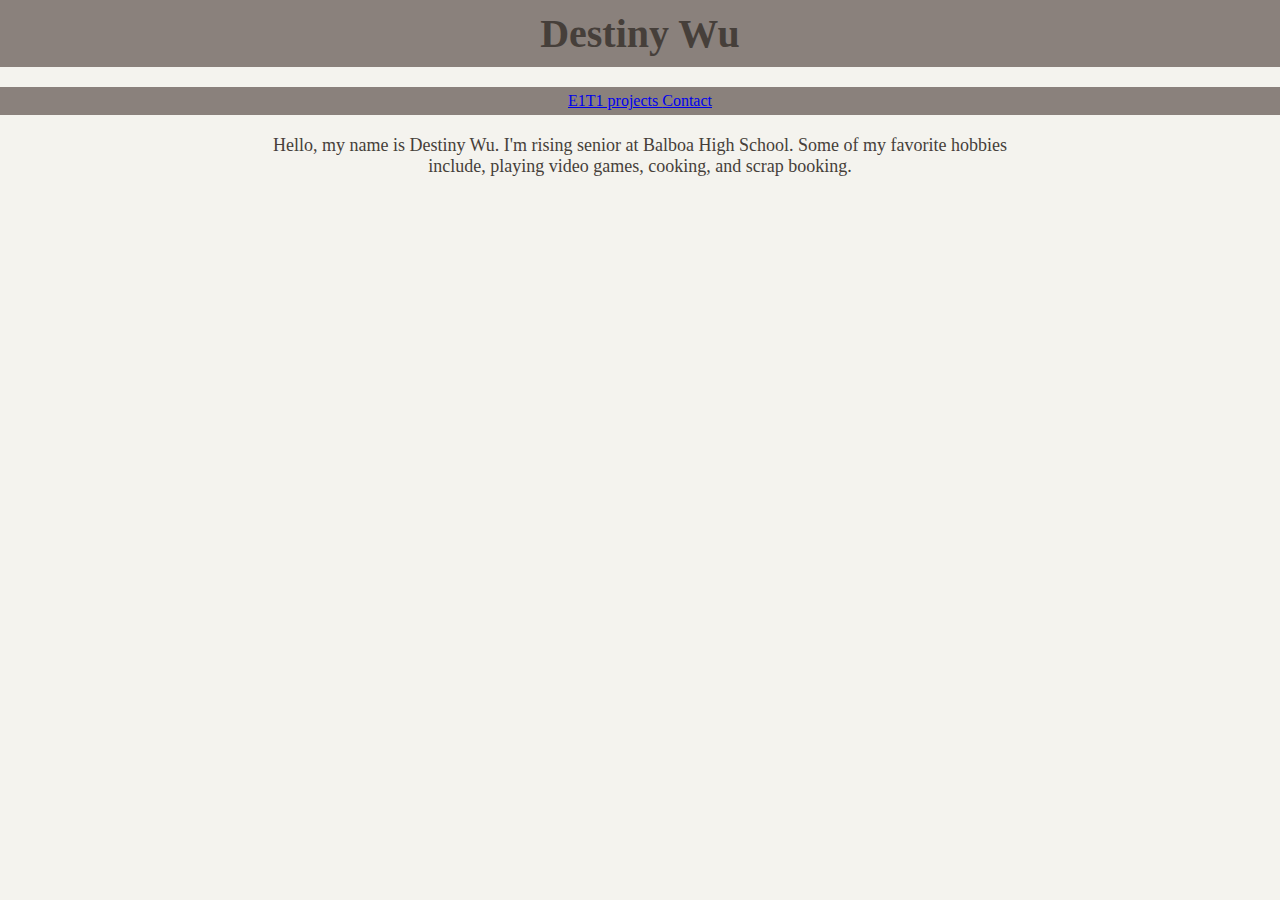
<file: index.html>
<html>
    <head>
        <title> Destiny's Personal Webpage </title>

        <link rel="stylesheet" href="/style.css">
    </head>
    <body>
        <h1> Destiny Wu </h1>
        <main>
        <nav>
            <ul>
                <li><a class= "navigation" href= "projects"> E1T1 projects </a></li>
                <li><a class= "navigation" href= "contact"> Contact </a></li>
            </ul>
        </nav>
        <p> Hello, my name is Destiny Wu. I'm rising senior at Balboa High School. Some of my favorite hobbies include, playing video games, cooking, and scrap booking. </p>
        </main>
    </body>
</html>
</file>
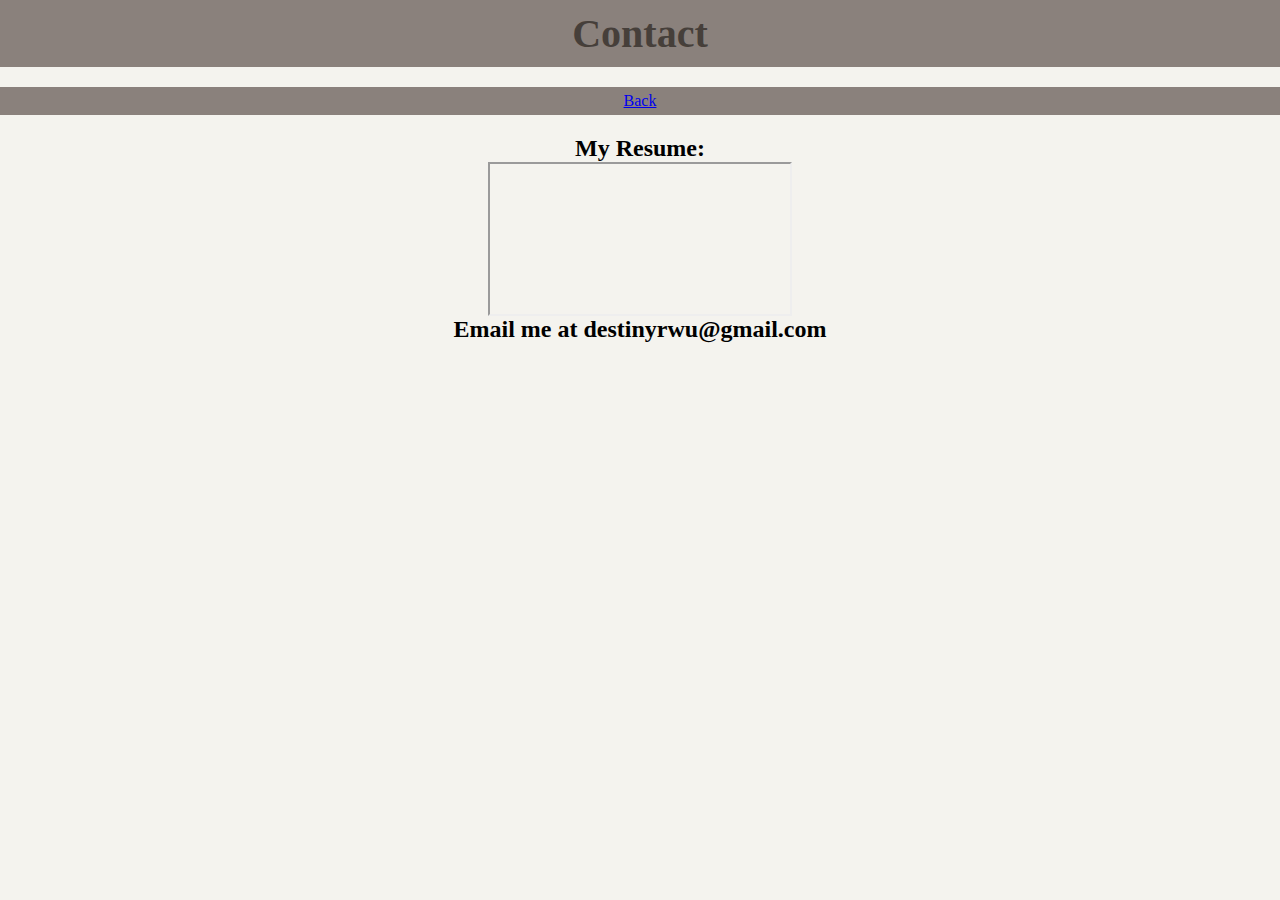
<file: contact.html>
<html>
    <head>

        <link rel="stylesheet" href="style.css">
    </head>
    <body>
        <h1> Contact </h1>
        <main>
        <nav>
            <ul>
                <li><a class= "navigation" href= "index.html"> Back </a></li>
            </ul>
        </nav>
        <h2>
            My Resume:
        </h2>
        <iframe src="https://docs.google.com/document/d/1GDgW716d-8NbuQQSaruP72Qco3zvROOi5b-D4EPd7F8/edit" title="My Resume"></iframe>
        <h2>
            Email me at destinyrwu@gmail.com
        </h2>
        </main>
    </body>
</html>
</file>
<file: style.css>
*{
    margin:0px;
    padding:0px;
  }
  body {
    background-color:#F4F3EE;
  }
  /* STYLE TEXT */
  h1 { 
    background-color:#8A817C;
    color:#463F3A;
    text-align:center;
    font-family: 'Spectral', serif;
    font-size:40px;
    padding-top:10px;
    padding-bottom:10px;
    margin-bottom:20px;
  }
  
  main {
    text-align:center;
    margin-top:0px;
    margin-bottom:0px;
    margin-right:0px;
    margin-left:0px;
  }
  
  p {
    text-align:center; 
    font-size:18px;
    font-family: 'Spectral', serif;
    color:#463F3A;
    background-color:#F4F3EE;
    margin-right:20%;
    margin-left:20%;
  }

  /* STYLE NAV BAR */
  ul {
    list-style-type:none;
    background-color:#8A817C;
    overflow:hidden;
    padding:5px;
    color:#463F3A;
    text-align:center;
    margin-bottom:20px;
    font-family: 'Spectral', serif;
  } 
  li {
    display:inline;
  }
  
  .img {
    text-decoration:none;
    color:white;
    text-align:center;
    font-family: 'Spectral', serif;
  }
  
  .back {
    font-family: 'Spectral', serif;
    text-decoration:none;
    color:white;
    font-size:20px;
    padding:30px;
  }
  
  li a:hover {
    background-color:#BCB8B1;
    
  }
</file>
